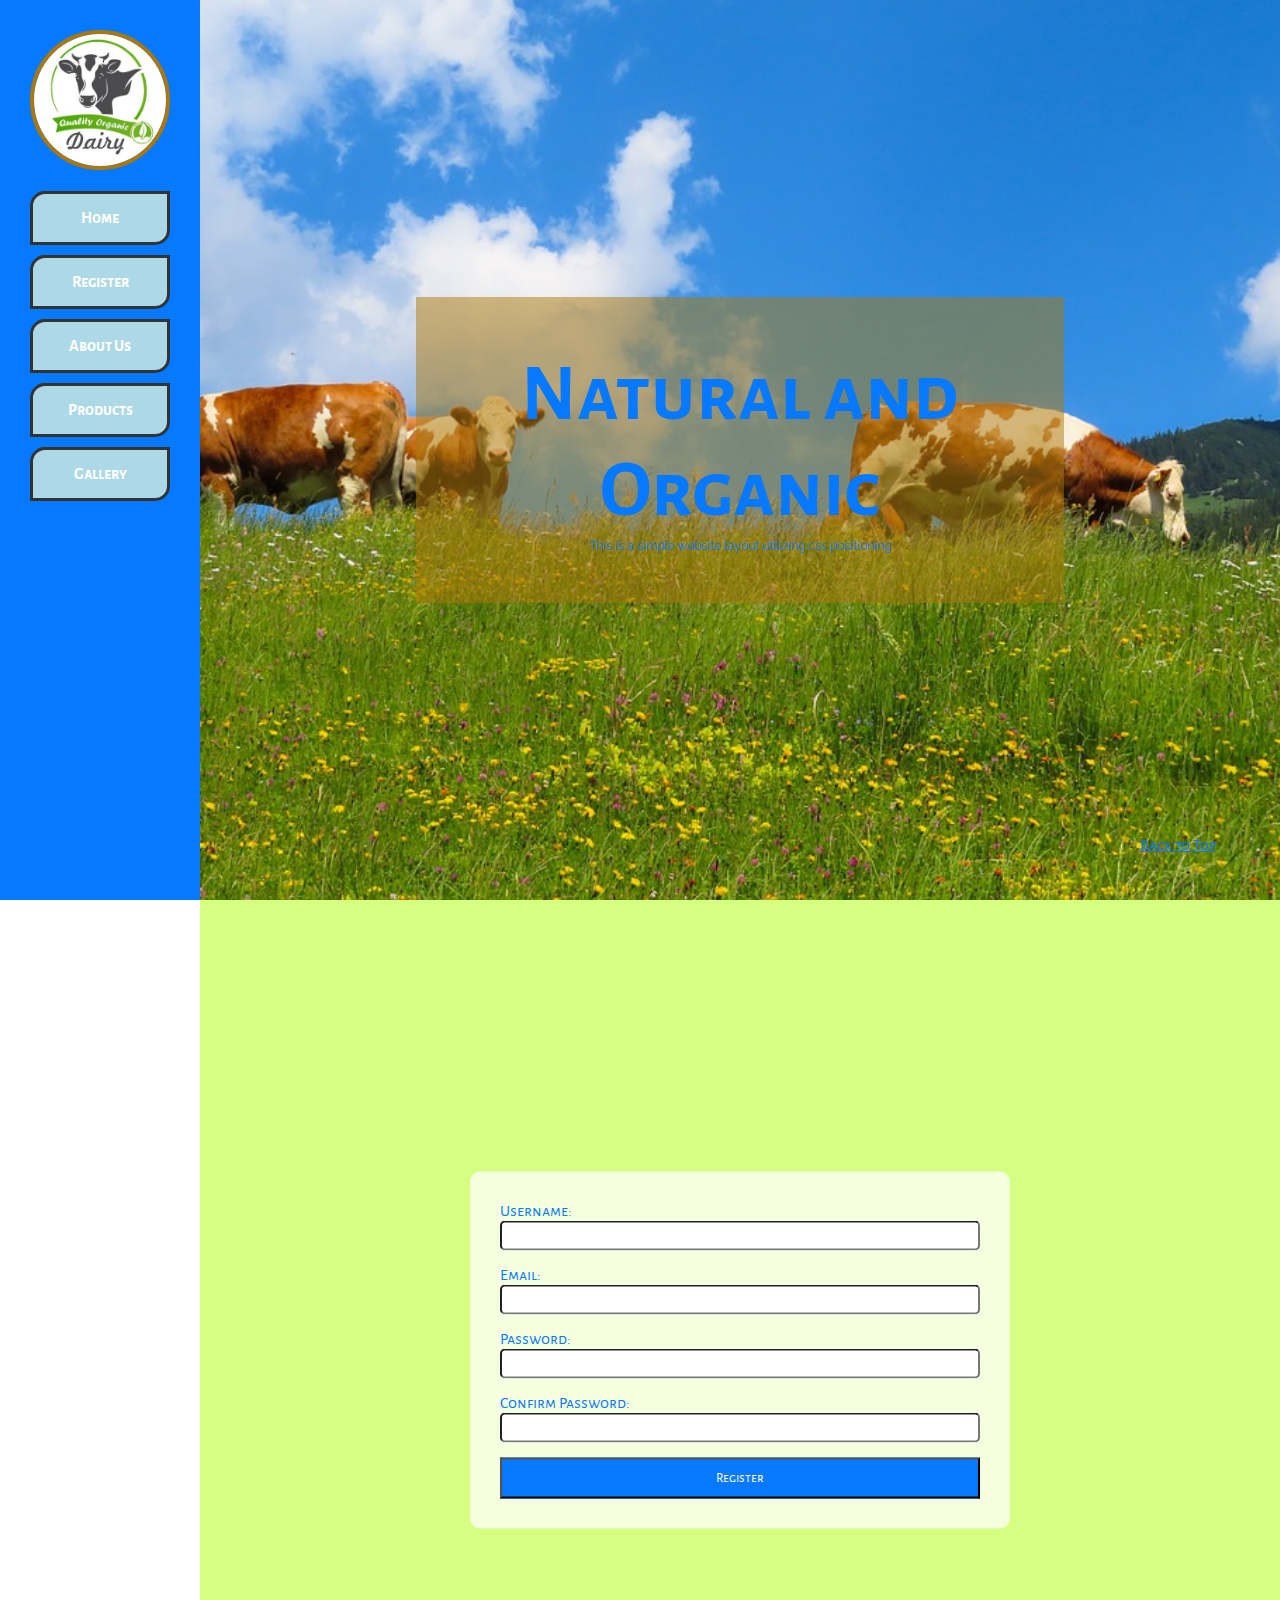
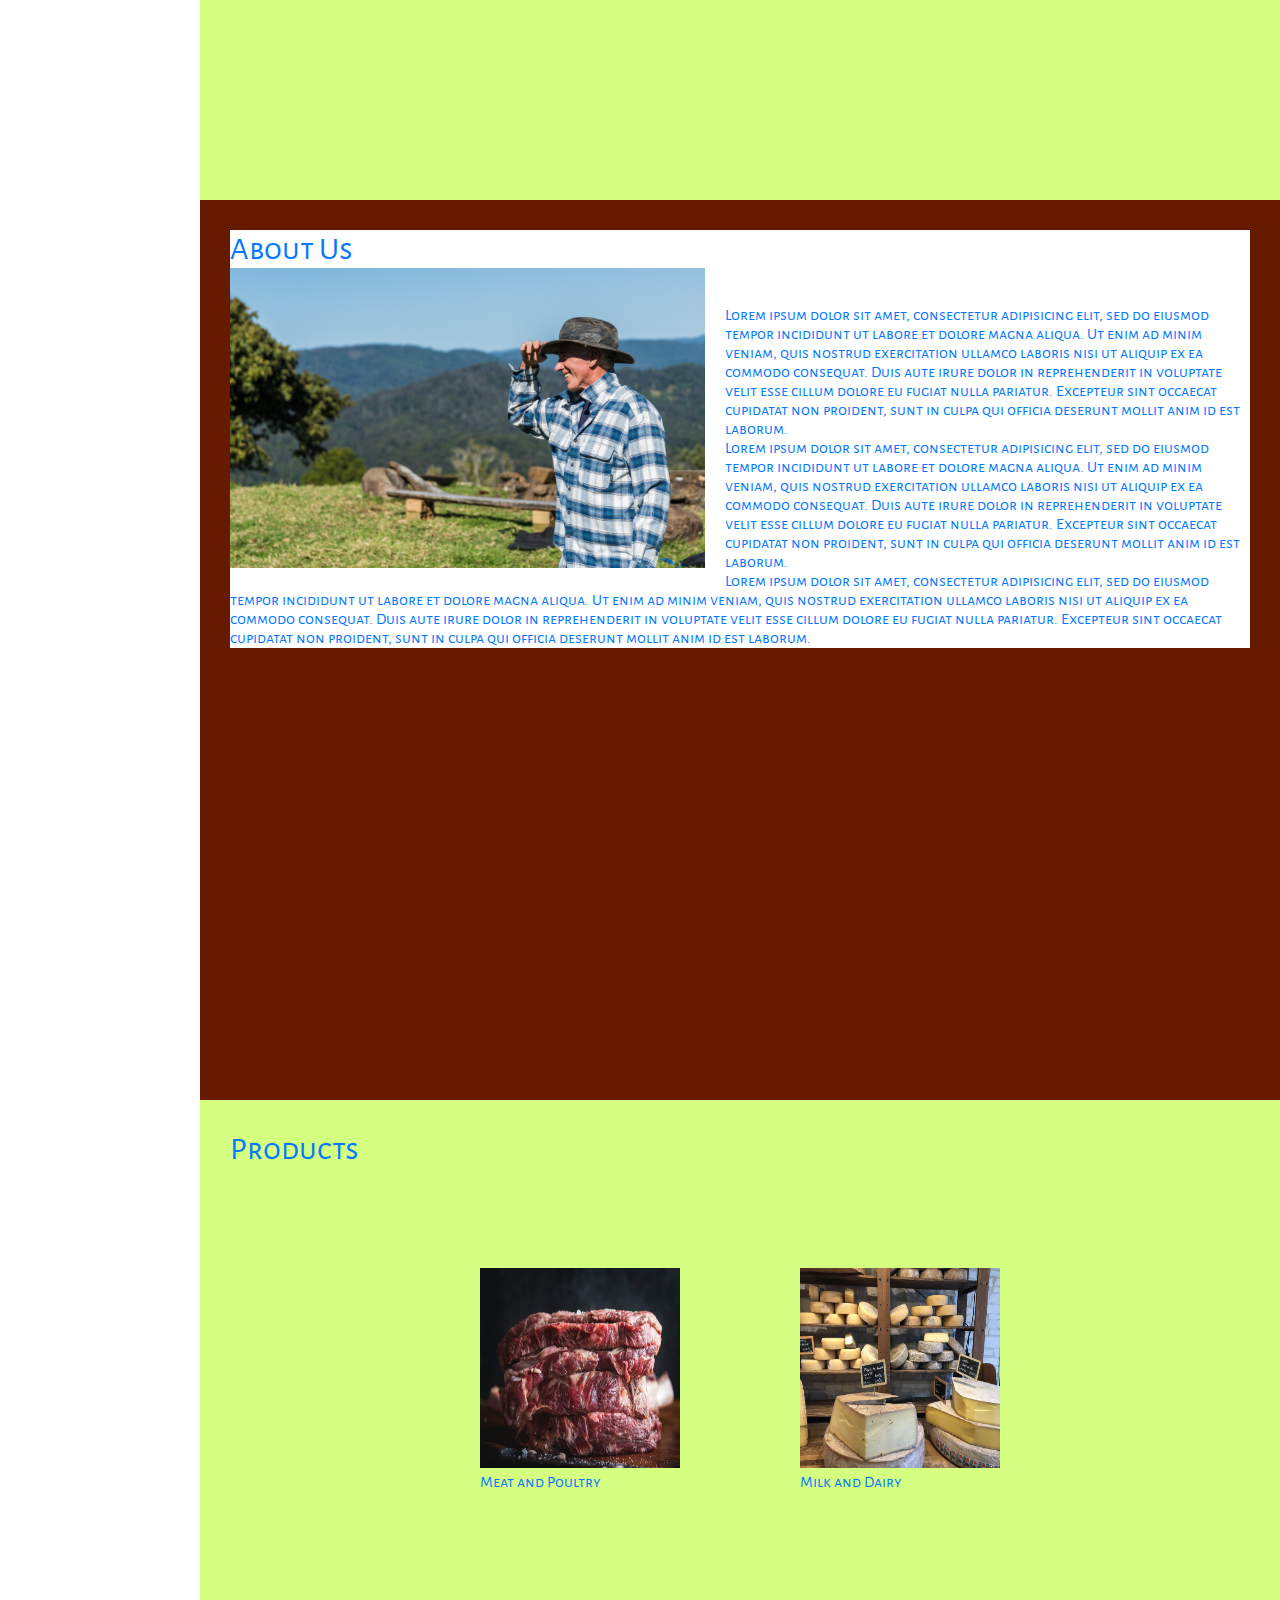
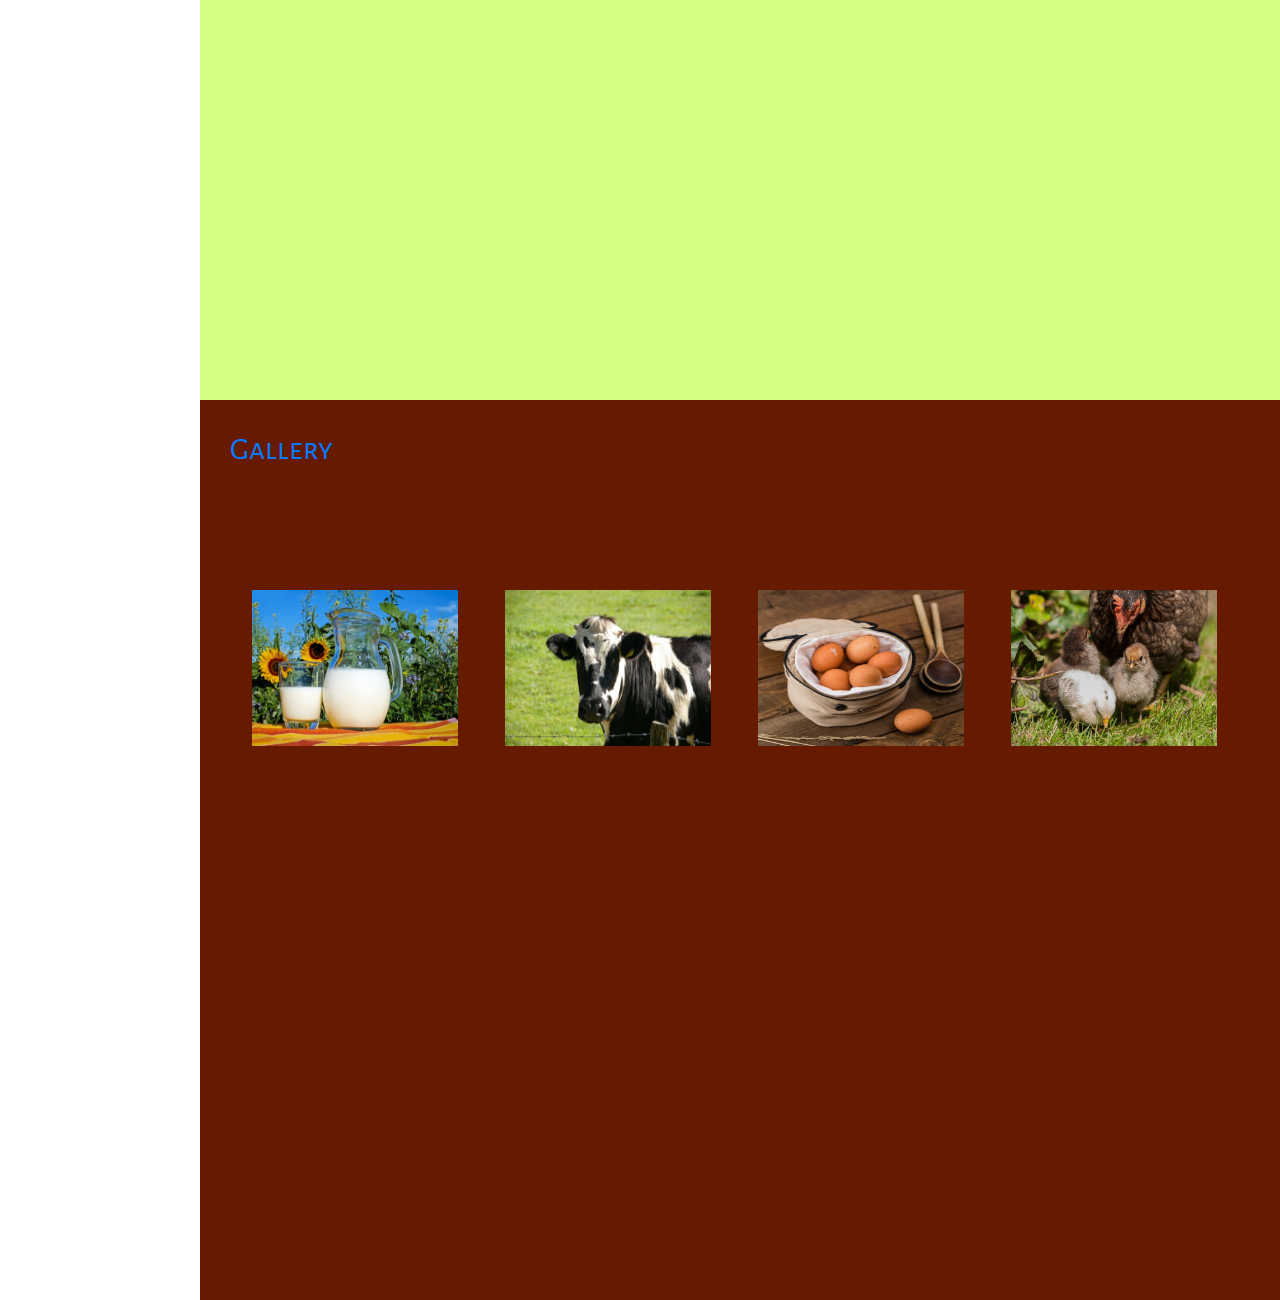
<file: index.html>
<!DOCTYPE html>
<html>
<head>
	<meta charset="utf-8">
	<meta http-equiv="X-UA-Compatible" content="IE=Edge">
	<meta name="viewport" content="width=device-width, initial-scale=1.0, maximum-scale=1.0">
	<title>Natural & Organic</title>

<link rel="stylesheet" type="text/css" href="assets/css/style.css">

<link href="https://fonts.googleapis.com/css?family=Bitter|Raleway&display=swap" rel="stylesheet">

<link href="https://fonts.googleapis.com/css?family=Alegreya+Sans+SC|Dancing+Script|Italianno|Parisienne|Satisfy&display=swap" rel="stylesheet">

<link rel="icon" type="image/gif/png" href="assets/images/organiclogo.jpg">

</head>
<body>

	<nav class="nav">
		<img src="assets/images/dairylogo3.jpg" class="logo">
		<ul>
			<li class="li">
				<a href="#home">Home</a>


			</li>

			<li class="li">
				<a href="#register">Register</a>

			</li>
			<li class="li">
				<a href="#about">About Us</a>

			</li>
			<li class="li">
				<a href="#products">Products</a>

			</li>
			<li class="li">
				<a href="#gallery">Gallery</a>

			</li>


		</ul>

	</nav>
	<main class="main">
			<section id="home" class="banner">
				<div class="box">
	
					<h1>Natural and Organic</h1>
					<p>This is a simple website layout utilizing css positioning</p>

				</div>
			</section>

			<a href="#home" id="back">Back to Top</a>


			<section id="register" class="register">
				<form>
					<label for="name">Username:</label>
					<input id="name" type="text" class="form-control">
						

					<div class="user-alert">
						<h3>Make sure to enter a wholesome username</h3>
					</div>

					<label>Email:</label>
					<input id="email" type="Email" class="form-control">
					<div class="email-alert">	
						<h3>Input a valid email
						</h3>
					</div>	

					<label>Password:</label>
					<input id=password type="Password" class="form-control">
	
					<label>Confirm Password:</label>
					<input type="Password" class="form-control">


					<button class="btn-block" type="button">Register</button>
				


				</form>



			</section>

			<section id="about" class="about">
				<p id="us">About Us</p>
				<p><img src="assets/images/about.jpg" id="aboutimg">
					<br>
					<br>
				Lorem ipsum dolor sit amet, consectetur adipisicing elit, sed do eiusmod
				tempor incididunt ut labore et dolore magna aliqua. Ut enim ad minim veniam,
				quis nostrud exercitation ullamco laboris nisi ut aliquip ex ea commodo
				consequat. Duis aute irure dolor in reprehenderit in voluptate velit esse
				cillum dolore eu fugiat nulla pariatur. Excepteur sint occaecat cupidatat non
				proident, sunt in culpa qui officia deserunt mollit anim id est laborum.
				</p>
				<p>Lorem ipsum dolor sit amet, consectetur adipisicing elit, sed do eiusmod
				tempor incididunt ut labore et dolore magna aliqua. Ut enim ad minim veniam,
				quis nostrud exercitation ullamco laboris nisi ut aliquip ex ea commodo
				consequat. Duis aute irure dolor in reprehenderit in voluptate velit esse
				cillum dolore eu fugiat nulla pariatur. Excepteur sint occaecat cupidatat non
				proident, sunt in culpa qui officia deserunt mollit anim id est laborum.</p>
				<p>Lorem ipsum dolor sit amet, consectetur adipisicing elit, sed do eiusmod
				tempor incididunt ut labore et dolore magna aliqua. Ut enim ad minim veniam,
				quis nostrud exercitation ullamco laboris nisi ut aliquip ex ea commodo
				consequat. Duis aute irure dolor in reprehenderit in voluptate velit esse
				cillum dolore eu fugiat nulla pariatur. Excepteur sint occaecat cupidatat non
				proident, sunt in culpa qui officia deserunt mollit anim id est laborum.</p>
				
			</section>

			<section id="products" class="products">
				<p id="prod">Products</p>
				<figure id=product1>
					<img src="assets/images/beef.jpeg">
					<figcaption>Meat and Poultry</figcaption>
				</figure>
				<figure id=product2>
					<img src="assets/images/dairyproduct.jpeg">
					<figcaption>Milk and Dairy</figcaption>
				</figure>
			</section>

			<section id="gallery" class="gallery">
				<p id="galle">Gallery</p>
				<img src="assets/images/gallery2.jpeg">
				<img src="assets/images/gallery4.jpg">
				<img src="assets/images/gallery3.jpeg">
				<img src="assets/images/gallery5.jpg">
				
			</section>

	</main>







</body>
</html>
</file>
<file: assets/css/style.css>
* {
	margin: 0;
	padding: 0;
	box-sizing: border-box;
	font-family: 'Alegreya Sans SC', serif;
	color: 	#0679FF;
}

html {
	scroll-behavior: smooth;
}

.nav {
	background-color: #0679FF;
	height: 100%;
	width: 200px;
	position: fixed;
}

.main {
	background-color: (75, 72, 86, 0.5);
	margin-left: 200px;
}

.banner {
	background-color: #A4CD4B;
	height: 100vh;
		/*VH: Viewport Height: responsive to the size of screen as opposed to PX*/;
	position: relative;
	background-image: url(../images/farm3.jpg);
	background-size: cover;
	background-repeat: no-repeat;
	background-attachment: fixed;
}


/*.banner:hover ~ #back {
	z-index: -100;
}
*/

#back {
	position: fixed;
	bottom: 5%;
	right: 5%;

}

ul > li:hover {
	background-color: #6CB90D;
	/*border: 3px solid #c2195b;*/
	border: 4px solid #ab7709;
	transition: 0.1s;
}

/*.li:hover {
	color: black;
}
*/

ul > li:hover > a {
	color: 	#0679FF;
}


h1 {
	font-size: 80px;
}

h2 {
	font-size: 40px;
	font-family: 'Italianno', serif;
	color: #A4CD4B;
}


.box > p {
	font-family: Raleway, san-serif;
	font-size: 12px;
}

.box {
	text-align: center;
	background-color: rgba(171,119,9, 0.5);
	font-family: 'Alegreya Sans SC', serif;
	width: 60%;
	padding: 50px;
	position: absolute;
	top: 50%;
	left: 50%;
	transform: translate(-50%, -50%);
}


.register {
	height: 100vh;
	background-color: #d5ff80;
	position: relative;
}

form {
	position: absolute;
	left: 50%;
	top: 50%;
	transform: translate(-50%, -50%);
	background-color: rgba(255,255,255, 0.75);
	padding: 30px;
	border-radius: 10px;
	color: black;
}

.form-control {
	width: 100%;
	height: 30px;
	margin-bottom: 15px;
	border-radius: 5px;

}

.user-alert {
	background-color: green;
	color: white;
	text-align: center;
	padding: 5px;
	width: 50%;
	margin: 0 auto;
	display: none;
	/*visibility: hidden;*/
}

.email-alert {
	background-color: red;
	color: white;
	text-align: center;
	padding: 5px;
	width: 50%;
	margin: 0 auto;
	display: none;
	/*visibility: hidden;*/
}


#name:focus {
	background-color: lightblue;


}

#name:focus ~ .user-alert {
	color: black;
	background-color: green;
	display: block;
	visibility: visible;
}

#email:focus ~.email-alert {
background-color: red;
display: block;
visibility: visible;

}


.btn-block {
	background-color: #0679FF;
	color: white;
	text-align: center;
	width: 100%;
	padding: 10px 30px;
}

.about {
	height: 100vh;
	background-color: #661a00;
}

.about p {
	background-color: white;
}

.about #us {
	font-size: xx-large;
}

.products {
	height: 100vh;
	background-color: #d5ff80;
}

.products #prod {
	font-size: xx-large;
}

.products img {
	width: 200px;
	height: 200px;
	margin-top: 100px;
}

.products #product1 {
	float: left;
	padding-left: 250px;
}

.products #product2 {
	float: right;
	padding-right: 250px;
}

.gallery {
	height: 100vh;
	background-color: #661a00;
}

.gallery #galle {
	font-size: xx-large;
}

.gallery img {
	width: 250px;
	height: 200px;
	margin-top: 100px;
	padding: 22px;
}

#aboutimg {
	float: left;
	width: 475px;
	height: 300px;
	margin-right: 20px;
	margin-bottom: 20px;
}


/*child selector (>)*/
ul > li {
	list-style: none;
	background-color: lightblue;
	margin-bottom: 10px;
	text-align: center;
	font-size: 16px;
	line-height: 48px; /*==Multipled by 3 to center text*/
	border-top-left-radius: 15px;
	border-bottom-right-radius: 15px;
	border: 3px solid #333;
/*	border: 4px solid #ab7709;*/

}

ul > li > a {
	text-decoration: none;
	color: #fff; 
	font-weight: 700;
	/*padding: 10px 30px;*/
}

.logo {
	height: 140px;
	width: 140px;
	margin: 0 auto;
	border-radius: 100%;
	margin-bottom: 16px;
	border: 4px solid #ab7709;
}

.nav,
.banner,
.register,
.about,
.products, 
.gallery {
	padding: 30px;
}
































/*MOBILE STYLES*/

@media only screen and (max-width: 400px) {
	.nav {
		display: none;
	}
	.main {
		margin-left: 0px;
	}
}

/*TABLET STYLE*/
@media only screen and (min-width: 401px) and (max-width: 960px) {
	.nav {
		display: none;
	}
	.main {
		margin-left: 0px;
	}
}

/*DESKTOP STYLE*/
@media only screen and (min-width: 961px) {
}
</file>
